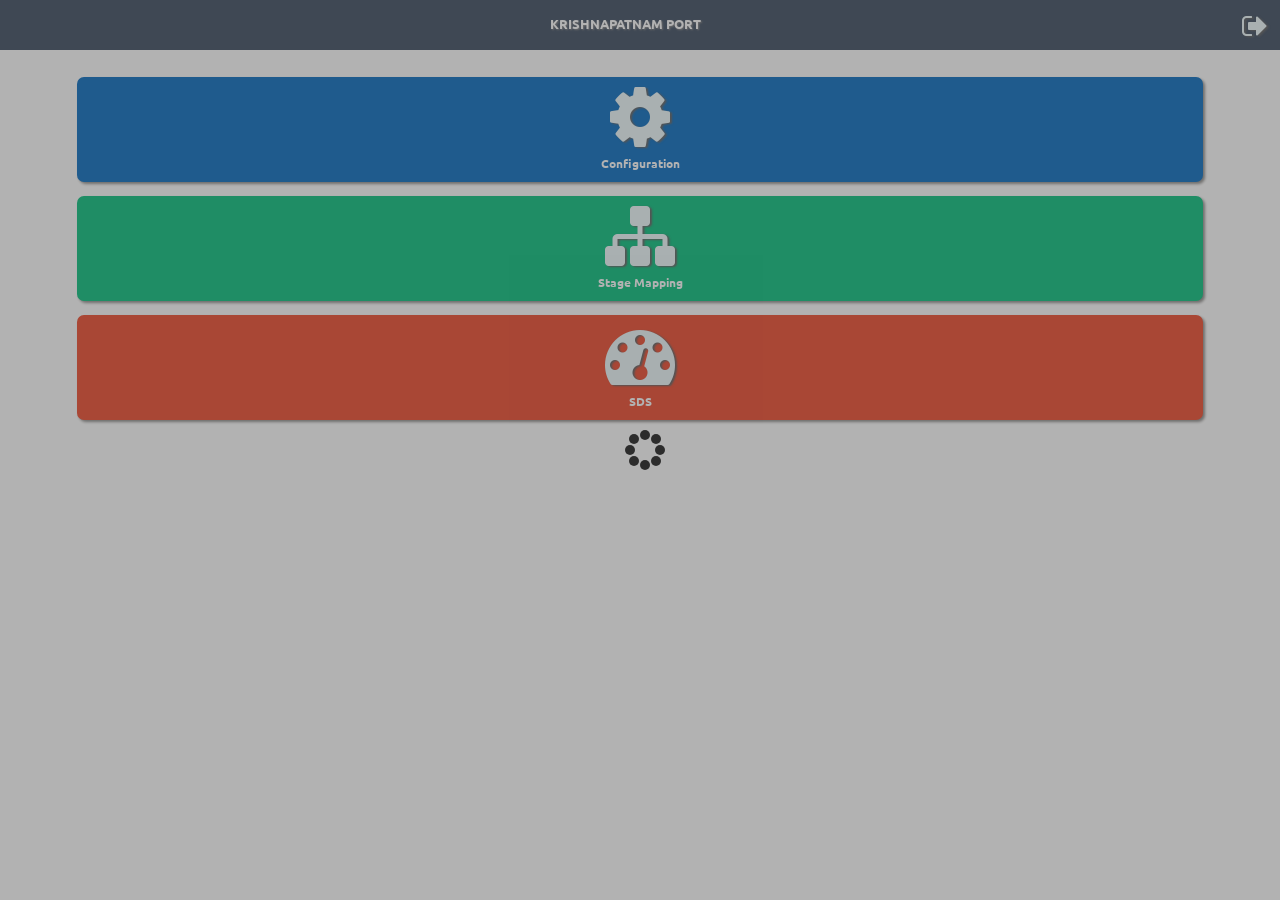
<file: www/admin.html>
<!DOCTYPE html>
<html lang="en">
    <head>
        <title>Default</title>
        <meta name="viewport" content="user-scalable=yes, initial-scale=1, maximum-scale=1, minimum-scale=1, width=device-width, height=device-height" />
        <link rel="stylesheet" type='text/css' href="bootstrap/css/bootstrap.css">
        <link rel="stylesheet" type='text/css' href="css/loading.css">
        <link rel="stylesheet" type='text/css' href="font-awesome/css/font-awesome.min.css">
        <link rel='stylesheet' type='text/css' href='https://fonts.googleapis.com/css?family=Ubuntu'>
        <style type="text/css">
            body{
                font-family: Ubuntu;
                text-align: center;
                vertical-align: middle;
            }
            table{
                width: 100%;
                height: 90%;
                left: 0px;
                top: 0px;
                margin: 0px;
                background-color: white;
            }
            td{
                padding: 2px;
                width: 50%;
                height: 50%;
                vertical-align: middle;
                text-align: center;
            }
            label{
                color: white;
                font-size: 12px;
            }
            .topbar{
                background-color: #5A6778;
                top: 0px;
                left: 0px;
                width: 100%;
                height: 50px;
                vertical-align: middle;
                padding: 10px;
            }
            .topbar-icon{
                width: 50px;
                cursor: pointer;
            }
            .topbar label{
                font-size: 13px;
                width: 100%;
                text-shadow: 1px 1px 2px #9D9C9C;
            }
            .circle{
                background-color: #EEEFF1;
                border-radius: 5px;
                box-shadow: 3px 3px 2px 0px #7A7A7A;
                height: auto;
                padding: 8px;
            }
            .box{
                border-radius: 7px;
                padding: 5px;
                cursor: pointer;
                box-shadow: 2px 2px 3px #9E9D9B;
            }
            .box1{
                background-color: #2C82C9;
            }
            .box2{
                background-color: #2CC990;
            }
            .box3{
                background-color: #F1654C;
            }
            .box4{
                background-color: #83CF8F;
            }
            .fa{
                color: #F1FBFD;
                text-shadow: 2px 1px 2px #787878;
            }
            ::-webkit-input-placeholder {
                color: #CCCACA;
                text-transform: uppercase;
            }
            :-moz-placeholder { /* Firefox 18- */
                color: #CCCACA;
                text-transform: uppercase;
            }
            ::-moz-placeholder {  /* Firefox 19+ */
                color: #CCCACA;
                text-transform: uppercase;
            }
            :-ms-input-placeholder {
                color: #CCCACA;
                text-transform: uppercase;
            }
            ::-webkit-scrollbar {
                width: 5px;
            }
            ::-webkit-scrollbar-track {
                background-color: #eaeaea;
                border-left: 0px solid #ccc;
                border-radius: 10px;
            }
            ::-webkit-scrollbar-thumb {
                background-color: #ccc;
                border-radius: 10px;
            }
            ::-webkit-scrollbar-thumb:hover {
                background-color: #aaa;
            }
        </style>
    </head>
    <body>
        <div id="loading" class="loading">Loading&#8230;</div>
        <div class="topbar">
            <table style="background: transparent; width: 100%;">
                <tr>
                    <td class="text-center" style="width: 100%;"><label>KRISHNAPATNAM PORT</label></td>
                    <td class="topbar-icon text-right"><a href="login.html"><i class="fa fa-sign-out fa-2x" aria-hidden="true"></i></a></td>
                </tr>
            </table>
        </div>
        <br>
        <div class="container text-center">
            <table>
                <tr>
                    <td style="padding: 7px;">
                        <div class="box box1">
                            <span><i class="fa fa-gear fa-5x" aria-hidden="true"></i></span><br>
                            <label>Configuration</label>
                        </div>
                    </td>
                </tr>
                <tr>
                    <td style="padding: 7px;">
                        <div class="box box2">
                            <span><i class="fa fa-sitemap fa-5x" aria-hidden="true"></i></span><br>
                            <label>Stage Mapping</label>
                        </div>
                    </td>
                </tr>
                <tr>
                    <td style="padding: 7px;">
                        <div class="box box3">
                            <span><i class="fa fa-dashboard fa-5x" aria-hidden="true"></i></span><br>
                            <label>SDS</label>
                        </div>
                    </td>
                </tr>
            </table>
        </div>
        <input type="hidden" id="hidusrid">
    </body>
</html>
<script type="text/javascript" src="js/jquery1.11.1-min.js"></script>
<script type="text/javascript" src="bootstrap/js/bootstrap.js"></script>
<script type="text/javascript">
    var qsParm = new Array();
    document.addEventListener("deviceready", onDeviceReady, false);
    function onDeviceReady() {
        document.addEventListener("backbutton", onBackKeyDown, false);
    }
    function onBackKeyDown() {
    }
    function qs() {
        var query = window.location.search.substring(1);
        var parms = query.split('&');
        for (var i = 0; i < parms.length; i++) {
            var pos = parms[i].indexOf('=');
            if (pos > 0) {
                var key = parms[i].substring(0, pos);
                var val = parms[i].substring(pos + 1);
                qsParm[key] = val;
            }
        }
        if (parms.length > 0) {
            $("#hidusrid").val(atob(qsParm["user"]));
            return true;
        }
        else {
            window.location.href = 'Login.html';
            return false;
        }
    }
    $(document).ready(function(){
        qs();
        $("#loading").hide();
        $(".box1").click(function(){
            $("#loading").show();
            window.location.href = 'RegDevice.html?user=' + btoa($("#hidusrid").val()) + '';
        });
        $(".box2").click(function(){
            $("#loading").show();
            window.location.href = 'StageMapping.html?user=' + btoa($("#hidusrid").val()) + '';
        });
        $(".box3").click(function(){
            $("#loading").show();
            window.location.href = 'SDS.html?user=' + btoa($("#hidusrid").val()) + '';
        });
    });
</script>
</file>
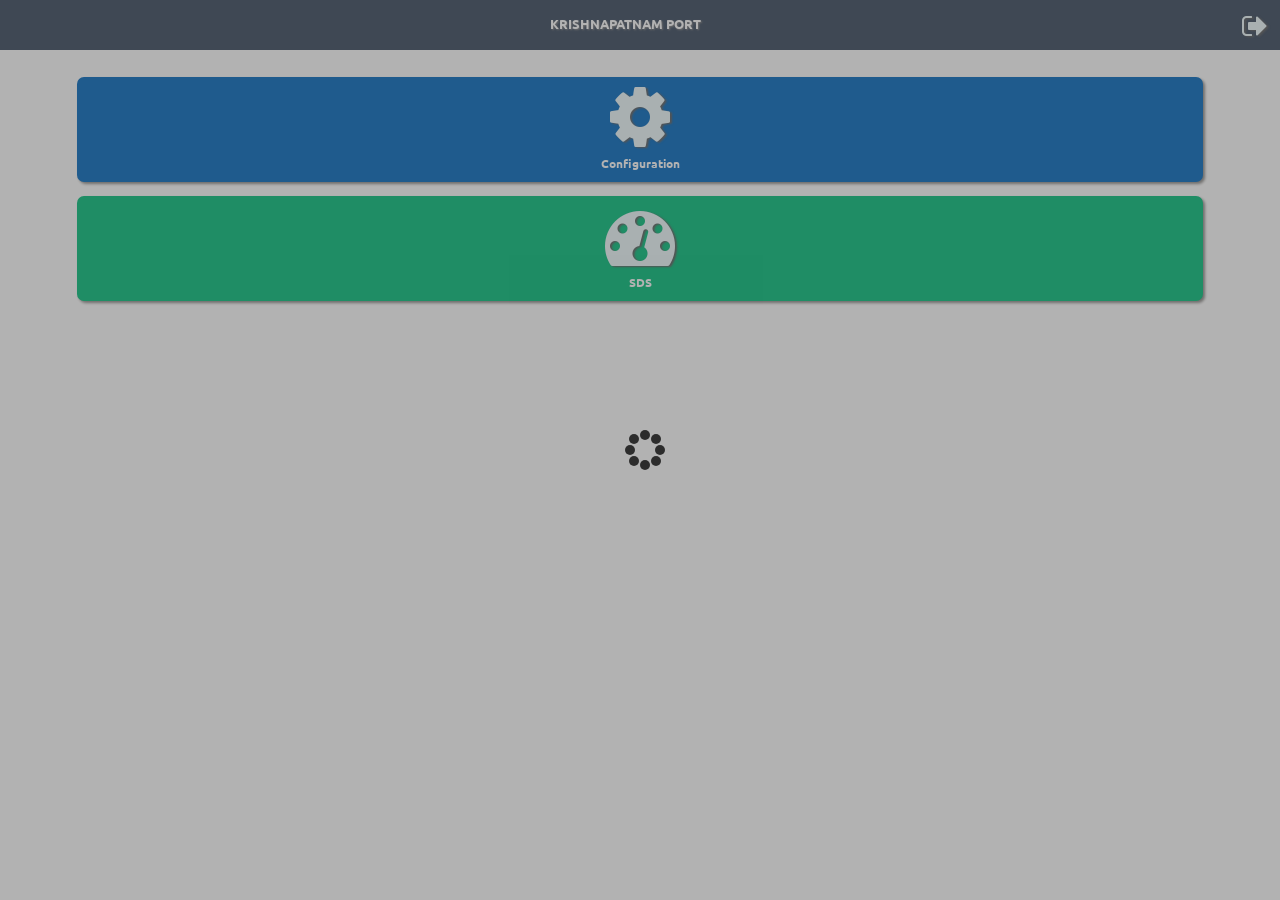
<file: www/default.html>
<!DOCTYPE html>
<html lang="en">
    <head>
        <title>Default</title>
        <meta name="viewport" content="user-scalable=yes, initial-scale=1, maximum-scale=1, minimum-scale=1, width=device-width, height=device-height" />
        <link rel="stylesheet" type='text/css' href="bootstrap/css/bootstrap.css">
        <link rel="stylesheet" type='text/css' href="css/loading.css">
        <link rel="stylesheet" type='text/css' href="font-awesome/css/font-awesome.min.css">
        <link rel='stylesheet' type='text/css' href='https://fonts.googleapis.com/css?family=Ubuntu'>
        <style type="text/css">
            body{
                font-family: Ubuntu;
                text-align: center;
                vertical-align: middle;
            }
            table{
                width: 100%;
                height: 90%;
                left: 0px;
                top: 0px;
                margin: 0px;
                background-color: white;
            }
            td{
                padding: 2px;
                width: 50%;
                height: 50%;
                vertical-align: middle;
                text-align: center;
            }
            label{
                color: white;
                font-size: 12px;
            }
            .topbar{
                background-color: #5A6778;
                top: 0px;
                left: 0px;
                width: 100%;
                height: 50px;
                vertical-align: middle;
                padding: 10px;
            }
            .topbar-icon{
                width: 50px;
                cursor: pointer;
            }
            .topbar label{
                font-size: 13px;
                width: 100%;
                text-shadow: 1px 1px 2px #9D9C9C;
            }
            .circle{
                background-color: #EEEFF1;
                border-radius: 5px;
                box-shadow: 3px 3px 2px 0px #7A7A7A;
                height: auto;
                padding: 8px;
            }
            .box{
                border-radius: 7px;
                padding: 5px;
                cursor: pointer;
                box-shadow: 2px 2px 3px #9E9D9B;
            }
            .box1{
                background-color: #2C82C9;
            }
            .box2{
                background-color: #2CC990;
            }
            .box3{
                background-color: #F1654C;
            }
            .box4{
                background-color: #83CF8F;
            }
            .fa{
                color: #F1FBFD;
                text-shadow: 2px 1px 2px #787878;
            }
            ::-webkit-input-placeholder {
                color: #CCCACA;
                text-transform: uppercase;
            }
            :-moz-placeholder { /* Firefox 18- */
                color: #CCCACA;
                text-transform: uppercase;
            }
            ::-moz-placeholder {  /* Firefox 19+ */
                color: #CCCACA;
                text-transform: uppercase;
            }
            :-ms-input-placeholder {
                color: #CCCACA;
                text-transform: uppercase;
            }
            ::-webkit-scrollbar {
                width: 5px;
            }
            ::-webkit-scrollbar-track {
                background-color: #eaeaea;
                border-left: 0px solid #ccc;
                border-radius: 10px;
            }
            ::-webkit-scrollbar-thumb {
                background-color: #ccc;
                border-radius: 10px;
            }
            ::-webkit-scrollbar-thumb:hover {
                background-color: #aaa;
            }
        </style>
    </head>
    <body>
        <div id="loading" class="loading">Loading&#8230;</div>
        <div class="topbar">
            <table style="background: transparent; width: 100%;">
                <tr>
                    <td class="text-center" style="width: 100%;"><label>KRISHNAPATNAM PORT</label></td>
                    <td class="topbar-icon text-right"><a href="login.html"><i class="fa fa-sign-out fa-2x" aria-hidden="true"></i></a></td>
                </tr>
            </table>
        </div>
        <br>
        <div class="container text-center">
            <table>
                <tr>
                    <td style="padding: 7px;">
                        <div class="box box1">
                            <span><i class="fa fa-gear fa-5x" aria-hidden="true"></i></span><br>
                            <label>Configuration</label>
                        </div>
                    </td>
                </tr>
                <tr>
                    <td style="padding: 7px;">
                        <div class="box box2">
                            <span><i class="fa fa-dashboard fa-5x" aria-hidden="true"></i></span><br>
                            <label>SDS</label>
                        </div>
                    </td>
                </tr>
            </table>
        </div>
        <input type="hidden" id="hidusrid">
    </body>
</html>
<script type="text/javascript" src="js/jquery1.11.1-min.js"></script>
<script type="text/javascript" src="bootstrap/js/bootstrap.js"></script>
<script type="text/javascript">
    var qsParm = new Array();
    document.addEventListener("deviceready", onDeviceReady, false);
    function onDeviceReady() {
        document.addEventListener("backbutton", onBackKeyDown, false);
    }
    function onBackKeyDown() {
    }
    function qs() {
        var query = window.location.search.substring(1);
        var parms = query.split('&');
        for (var i = 0; i < parms.length; i++) {
            var pos = parms[i].indexOf('=');
            if (pos > 0) {
                var key = parms[i].substring(0, pos);
                var val = parms[i].substring(pos + 1);
                qsParm[key] = val;
            }
        }
        if (parms.length > 0) {
            $("#hidusrid").val(atob(qsParm["user"]));
            return true;
        }
        else {
            window.location.href = 'Login.html';
            return false;
        }
    }
    $(document).ready(function(){
        qs();
        $("#loading").hide();
        $(".box1").click(function(){
            $("#loading").show();
            window.location.href = 'RegDevice.html?user=' + btoa($("#hidusrid").val()) + '';
        });
        $(".box2").click(function(){
            $("#loading").show();
            window.location.href = 'SDS.html?user=' + btoa($("#hidusrid").val()) + '';
        });
    });
</script>
</file>
<file: www/css/loading.css>
/* Absolute Center Spinner */
.loading {
  position: fixed;
  z-index: 999;
  height: 2em;
  width: 2em;
  overflow: show;
  margin: auto;
  top: 0;
  left: 0;
  bottom: 0;
  right: 0;
}

/* Transparent Overlay */
.loading:before {
  content: '';
  display: block;
  position: fixed;
  top: 0;
  left: 0;
  width: 100%;
  height: 100%;
  background-color: rgba(0,0,0,0.3);
}

/* :not(:required) hides these rules from IE9 and below */
.loading:not(:required) {
  /* hide "loading..." text */
  font: 0/0 a;
  color: transparent;
  text-shadow: none;
  background-color: transparent;
  border: 0;
}

.loading:not(:required):after {
    content: '';
    display: block;
    font-size: 10px;
    width: 1em;
    height: 1em;
    margin-top: -0.5em;
    -webkit-animation: spinner 1500ms infinite linear;
    -moz-animation: spinner 1500ms infinite linear;
    -ms-animation: spinner 1500ms infinite linear;
    -o-animation: spinner 1500ms infinite linear;
    animation: spinner 1500ms infinite linear;
    border-radius: 0.5em;
    -webkit-box-shadow: rgba(0, 0, 0, 0.75) 1.5em 0 0 0, rgba(0, 0, 0, 0.75) 1.1em 1.1em 0 0, rgba(0, 0, 0, 0.75) 0 1.5em 0 0, rgba(0, 0, 0, 0.75) -1.1em 1.1em 0 0, rgba(0, 0, 0, 0.5) -1.5em 0 0 0, rgba(0, 0, 0, 0.5) -1.1em -1.1em 0 0, rgba(0, 0, 0, 0.75) 0 -1.5em 0 0, rgba(0, 0, 0, 0.75) 1.1em -1.1em 0 0;
    box-shadow: rgba(0, 0, 0, 0.75) 1.5em 0 0 0, rgba(0, 0, 0, 0.75) 1.1em 1.1em 0 0, rgba(0, 0, 0, 0.75) 0 1.5em 0 0, rgba(0, 0, 0, 0.75) -1.1em 1.1em 0 0, rgba(0, 0, 0, 0.75) -1.5em 0 0 0, rgba(0, 0, 0, 0.75) -1.1em -1.1em 0 0, rgba(0, 0, 0, 0.75) 0 -1.5em 0 0, rgba(0, 0, 0, 0.75) 1.1em -1.1em 0 0;
}

/* Animation */

@-webkit-keyframes spinner {
    0% {
        -webkit-transform: rotate(0deg);
        -moz-transform: rotate(0deg);
        -ms-transform: rotate(0deg);
        -o-transform: rotate(0deg);
        transform: rotate(0deg);
    }

    100% {
        -webkit-transform: rotate(360deg);
        -moz-transform: rotate(360deg);
        -ms-transform: rotate(360deg);
        -o-transform: rotate(360deg);
        transform: rotate(360deg);
    }
}
@-moz-keyframes spinner {
    0% {
        -webkit-transform: rotate(0deg);
        -moz-transform: rotate(0deg);
        -ms-transform: rotate(0deg);
        -o-transform: rotate(0deg);
        transform: rotate(0deg);
    }

    100% {
        -webkit-transform: rotate(360deg);
        -moz-transform: rotate(360deg);
        -ms-transform: rotate(360deg);
        -o-transform: rotate(360deg);
        transform: rotate(360deg);
    }
}
@-o-keyframes spinner {
  0% {
    -webkit-transform: rotate(0deg);
    -moz-transform: rotate(0deg);
    -ms-transform: rotate(0deg);
    -o-transform: rotate(0deg);
    transform: rotate(0deg);
  }
  100% {
    -webkit-transform: rotate(360deg);
    -moz-transform: rotate(360deg);
    -ms-transform: rotate(360deg);
    -o-transform: rotate(360deg);
    transform: rotate(360deg);
  }
}
@keyframes spinner {
    0% {
        -webkit-transform: rotate(0deg);
        -moz-transform: rotate(0deg);
        -ms-transform: rotate(0deg);
        -o-transform: rotate(0deg);
        transform: rotate(0deg);
    }

    100% {
        -webkit-transform: rotate(360deg);
        -moz-transform: rotate(360deg);
        -ms-transform: rotate(360deg);
        -o-transform: rotate(360deg);
        transform: rotate(360deg);
    }
}
</file>
